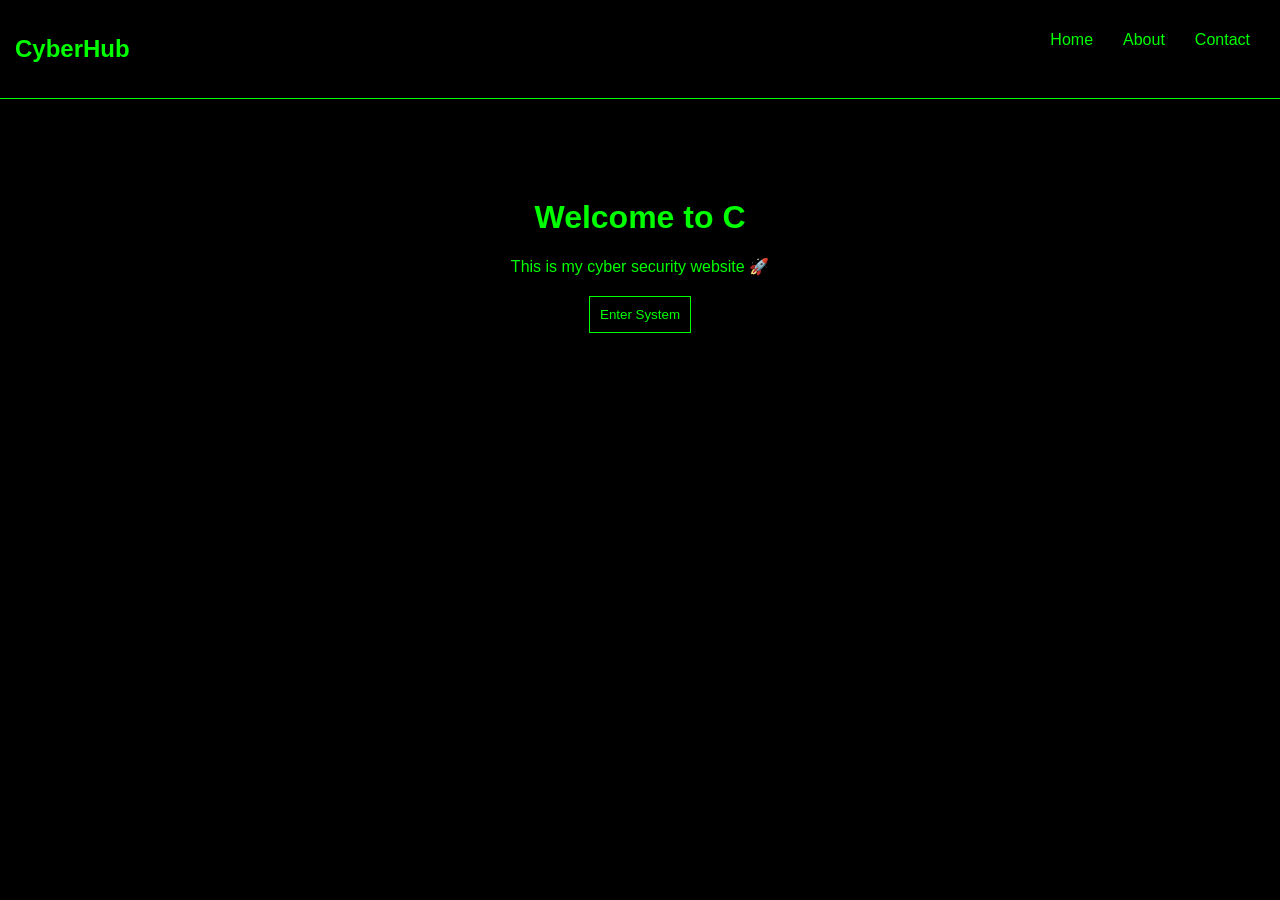
<file: index.html>
<!DOCTYPE html>
<html>
<head>
    <title>Shibashish | CyberSec</title>
    <link rel="stylesheet" href="style.css">
</head>
<body>

<nav>
    <h2>CyberHub</h2>
    <ul>
        <li><a href="index.html">Home</a></li>
        <li><a href="about.html">About</a></li>
        <li><a href="contact.html">Contact</a></li>
    </ul>
</nav>

<h1 id="typing"></h1>

<p>This is my cyber security website 🚀</p>

<button onclick="alert('Access Granted 😎')">Enter System</button>

<script src="script.js"></script>

</body>
</html>
</file>
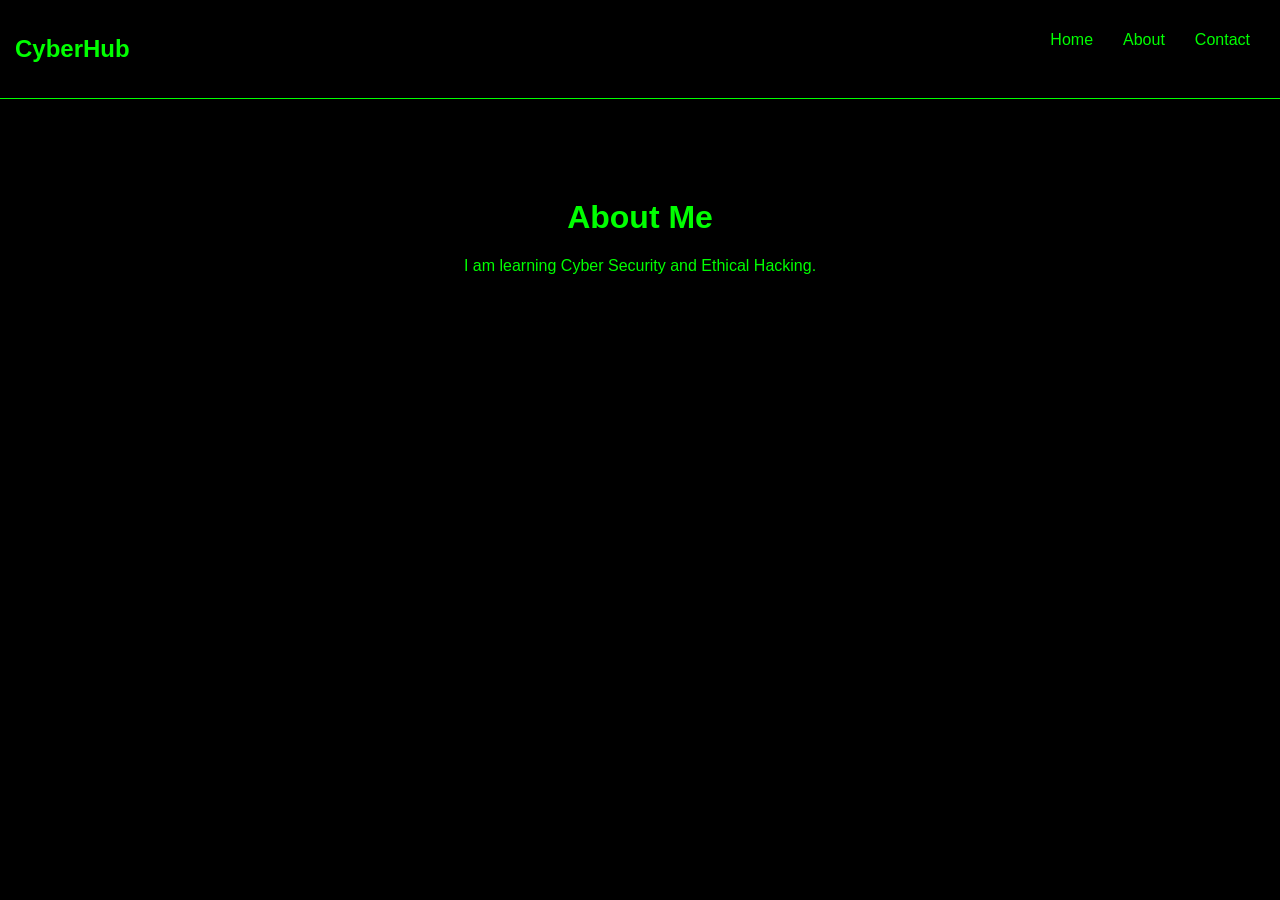
<file: about.html>
<!DOCTYPE html>
<html>
<head>
    <title>About Me</title>
    <link rel="stylesheet" href="style.css">
</head>
<body>

    <nav>
        <h2>CyberHub</h2>
        <ul>
            <li><a href="index.html">Home</a></li>
            <li><a href="about.html">About</a></li>
            <li><a href="contact.html">Contact</a></li>
        </ul>
    </nav>

    <h1>About Me</h1>
    <p>I am learning Cyber Security and Ethical Hacking.</p>

</body>
</html>
</file>
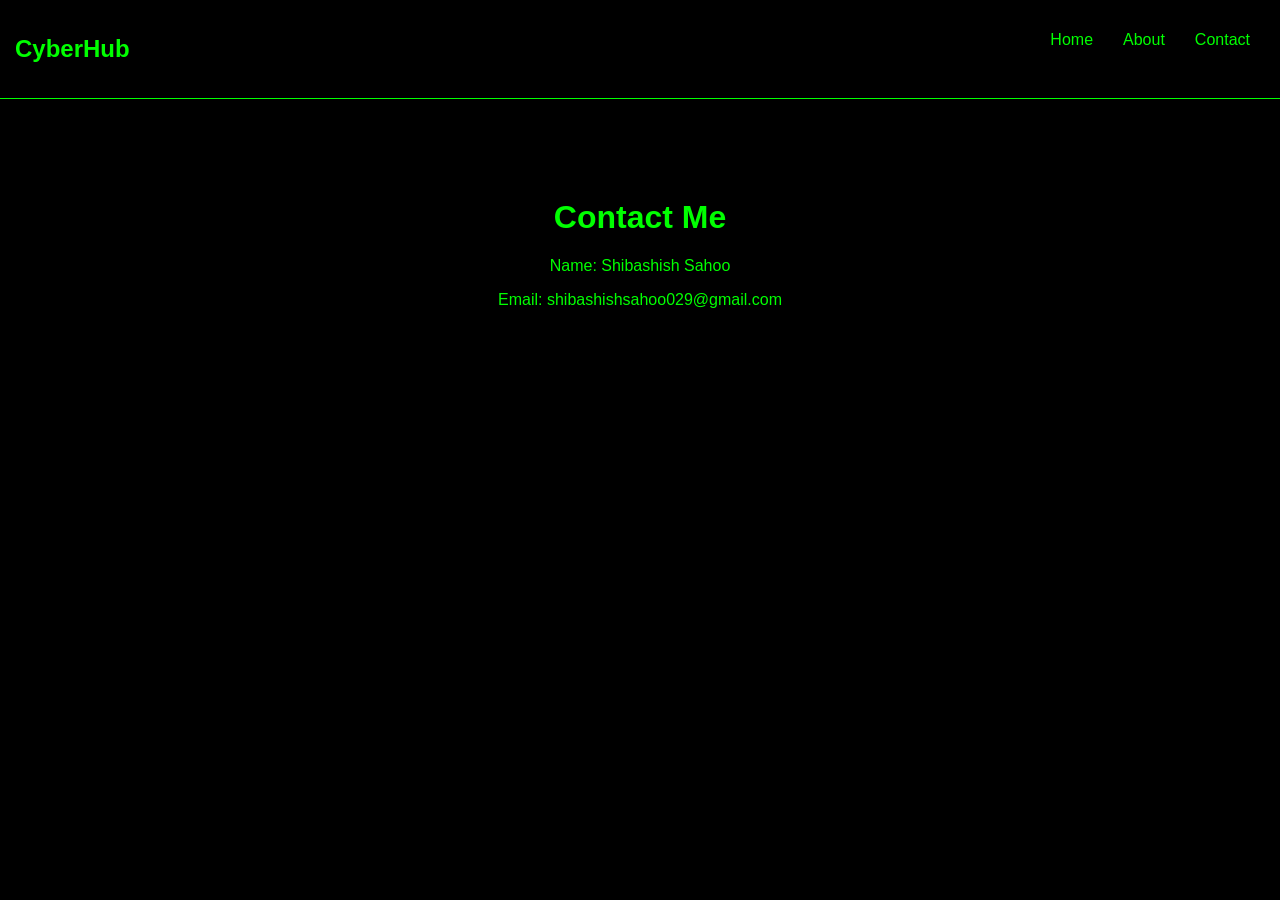
<file: contact.html>
<!DOCTYPE html>
<html>
<head>
    <title>Contact</title>
    <link rel="stylesheet" href="style.css">
</head>
<body>

<nav>
    <h2>CyberHub</h2>
    <ul>
        <li><a href="index.html">Home</a></li>
        <li><a href="about.html">About</a></li>
        <li><a href="contact.html">Contact</a></li>
    </ul>
</nav>

<h1>Contact Me</h1>
<p>Name: Shibashish Sahoo</p>
<p>Email: shibashishsahoo029@gmail.com</p>

</body>
</html>
</file>
<file: style.css>
body {
    margin: 0;
    font-family: Arial;
    background: black;
    color: lime;
}

nav {
    display: flex;
    justify-content: space-between;
    background: #000;
    padding: 15px;
    border-bottom: 1px solid lime;
}

nav h2 {
    color: lime;
}

nav ul {
    list-style: none;
    display: flex;
}

nav ul li {
    margin: 0 15px;
}

nav ul li a {
    color: lime;
    text-decoration: none;
    transition: 0.3s;
}

nav ul li a:hover {
    color: red;
}

h1 {
    text-align: center;
    margin-top: 100px;
}

p {
    text-align: center;
}
button {
    display: block;
    margin: 20px auto;
    padding: 10px 20px;
    background: black;
    color: lime;
    border: 1px solid lime;
    cursor: pointer;
    transition: 0.3s;
}

button:hover {
    background: lime;
    color: black;
}
button {
    display: block;
    margin: 20px auto;
    padding: 10px;
    background: black;
    color: lime;
    border: 1px solid lime;
}
</file>
